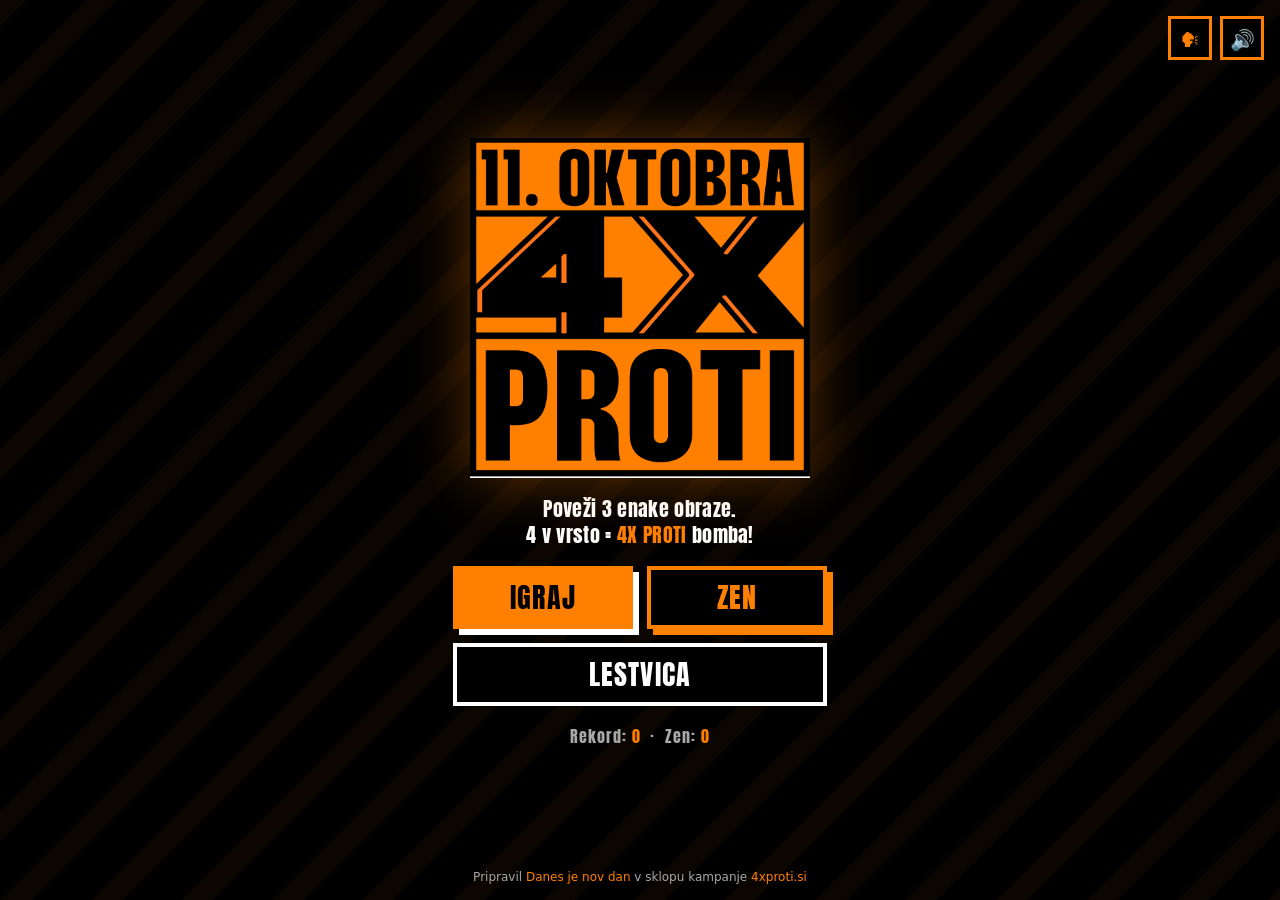
<file: index.html>
<!doctype html>
<html lang="sl">
<head>
  <meta charset="utf-8">
  <meta name="viewport" content="width=device-width, initial-scale=1, viewport-fit=cover, user-scalable=no">
  <meta name="theme-color" content="#000000">
  <title>4X PROTI — Igra</title>
  <meta name="description" content="Poveži tri enake obraze in sproži 4X PROTI bombo. 11. oktobra — 4X PROTI.">
  <meta property="og:type" content="website">
  <meta property="og:url" content="https://igraj.4xproti.si/">
  <meta property="og:title" content="4x PROTI - REFERENDUMSKA PREIZKUŠNJA">
  <meta property="og:description" content="Preizkusi svojo spretnost in reflekse, da boš pripravljen_a za nedeljsko glasovanje.">
  <meta property="og:image" content="https://igraj.4xproti.si/public/og-image.png">
  <meta property="og:image:width" content="1200">
  <meta property="og:image:height" content="630">
  <meta property="og:image:alt" content="Referendumska preizkušnja: igra 4X PROTI">
  <meta name="twitter:card" content="summary_large_image">
  <meta name="twitter:title" content="4x PROTI - REFERENDUMSKA PREIZKUŠNJA">
  <meta name="twitter:description" content="Preizkusi svojo spretnost in reflekse, da boš pripravljen_a za nedeljsko glasovanje.">
  <meta name="twitter:image" content="https://igraj.4xproti.si/public/og-image.png">
  <meta name="twitter:image:alt" content="Referendumska preizkušnja: igra 4X PROTI">
  <link rel="icon" href="public/4xproti.png">
  <link rel="preconnect" href="https://fonts.googleapis.com">
  <link rel="preconnect" href="https://fonts.gstatic.com" crossorigin>
  <link href="https://fonts.googleapis.com/css2?family=Anton&display=swap" rel="stylesheet">
  <link rel="stylesheet" href="style.css">

  <script defer data-domain="igraj.4xproti.si" src="https://plausible.lb.djnd.si/js/script.hash.outbound-links.pageview-props.tagged-events.js"></script>
</head>
<body>
  <div class="bg" aria-hidden="true"></div>

  <!-- Title screen -->
  <section id="screen-menu" class="screen active">
    <img class="logo bob" src="public/4xproti.png" alt="11. oktobra — 4X PROTI">
    <p class="tagline">Poveži 3 enake obraze.<br>4 v vrsto = <b>4X PROTI</b> bomba!</p>
    <div class="menu-actions">
      <button id="btn-play" class="btn primary" disabled>Nalaganje…</button>
      <button id="btn-zen" class="btn" disabled>Zen</button>
      <button id="btn-leaderboard" class="btn ghost">Lestvica</button>
    </div>
    <div class="best-line">
      Rekord: <span id="best-timed">0</span> &nbsp;·&nbsp; Zen: <span id="best-zen">0</span>
    </div>
    <div class="corner">
      <button class="icon-btn voice-btn" aria-label="Glasovi">🗣</button>
      <button class="icon-btn mute-btn" aria-label="Zvok">🔊</button>
    </div>
    <footer class="credits">
      Pripravil <a href="https://danesjenovdan.si" target="_blank" rel="noopener">Danes je nov dan</a>
      v sklopu kampanje <a href="https://4xproti.si" target="_blank" rel="noopener">4xproti.si</a>
    </footer>
  </section>

  <!-- Game screen -->
  <section id="screen-game" class="screen">
    <header class="hud">
      <button id="btn-quit" class="icon-btn" aria-label="Nazaj">✕</button>
      <div class="stat"><label>Točke</label><span id="score">0</span></div>
      <div class="stat"><label>Nivo</label><span id="level">1</span></div>
      <div class="stat" id="timer-stat"><label>Čas</label><span id="time">90</span></div>
      <button class="icon-btn voice-btn" aria-label="Glasovi">🗣</button>
      <button class="icon-btn mute-btn" aria-label="Zvok">🔊</button>
    </header>
    <div class="board-wrap" id="board-wrap">
      <div class="board" id="board"></div>
      <canvas id="fx"></canvas>
      <div class="overlay" id="overlay"></div>
    </div>
    <div class="progress" aria-hidden="true"><div id="progress-fill"></div></div>
  </section>

  <!-- Game over screen -->
  <section id="screen-over" class="screen">
    <h1 class="over-title">Konec!</h1>
    <div class="final">
      <label>Tvoj rezultat</label>
      <div id="final-score">0</div>
      <div id="new-record" class="badge" hidden>Nov rekord!</div>
      <div class="final-best">Rekord: <span id="final-best">0</span></div>
    </div>
    <div class="over-actions">
      <button id="btn-submit" class="btn primary" hidden>Vpiši se na lestvico</button>
      <div class="over-buttons">
        <button id="btn-again" class="btn primary">Še enkrat</button>
        <button id="btn-share" class="btn">Deli</button>
        <button id="btn-menu" class="btn ghost">Meni</button>
      </div>
      <a class="strip" href="https://www.instagram.com/p/DeOt3TOIyhY/" target="_blank" rel="noopener">
        <img src="public/4xproti.png" alt="">
        <span>V nedeljo<br>glasuj 4X PROTI</span>
      </a>
    </div>
  </section>

  <!-- Leaderboard entry form -->
  <section id="screen-submit" class="screen">
    <div class="panel">
      <h2 class="screen-title">Vpiši se na lestvico</h2>
      <div class="submit-score">Rezultat: <span id="submit-score">0</span></div>
      <form id="submit-form" class="form" novalidate>
        <label for="nick">Vzdevek</label>
        <input id="nick" name="nickname" type="text" maxlength="20" autocomplete="nickname" autocapitalize="off" spellcheck="false" required>
        <label for="msg" class="msg-field">Sporočilo <small>(neobvezno)</small></label>
        <textarea id="msg" class="msg-field" name="message" maxlength="100" rows="3"></textarea>
        <div class="counter msg-field"><span id="msg-count">0</span>/100</div>
        <p id="form-note" class="form-note">Vzdevek in sporočilo bosta javno vidna na lestvici.</p>
        <p id="form-error" class="form-error" role="alert"></p>
        <div class="buttons">
          <button type="submit" id="btn-send" class="btn primary">Pošlji</button>
          <button type="button" id="btn-cancel" class="btn ghost">Prekliči</button>
        </div>
      </form>
    </div>
  </section>

  <!-- Leaderboard -->
  <section id="screen-board" class="screen">
    <div class="panel">
      <h2 class="screen-title">Top 5</h2>
      <p id="board-rank" class="board-rank" hidden></p>
      <ol id="board-list" class="board-list"></ol>
      <p id="board-status" class="board-status"></p>
      <p id="board-local" class="form-note" hidden>Testna lestvica: vpisi so shranjeni samo na tej napravi.</p>
      <button id="board-tip" class="tip" type="button">
        <span class="tip-label">Nasvet</span>
        <span id="tip-text" class="tip-text"></span>
      </button>
      <h2 id="board-rest-title" class="screen-title" hidden>Ostali</h2>
      <ol id="board-rest" class="board-list board-rest"></ol>
      <div class="board-links">
        <button id="btn-board-back" class="board-all" type="button">← Nazaj</button>
        <a id="board-all" class="board-all" href="#lestvica">Celotna lestvica →</a>
      </div>
    </div>
    <footer class="credits">
      Pripravil <a href="https://danesjenovdan.si" target="_blank" rel="noopener">Danes je nov dan</a>
      v sklopu kampanje <a href="https://4xproti.si" target="_blank" rel="noopener">4xproti.si</a>
    </footer>
  </section>

  <!-- Full leaderboard, reachable at #lestvica -->
  <section id="screen-full" class="screen">
    <div class="panel">
      <h2 class="screen-title">Lestvica</h2>
      <ol id="full-list" class="board-list"></ol>
      <p id="full-status" class="board-status"></p>
      <div class="buttons">
        <button id="btn-full-more" class="btn" hidden>Naloži več</button>
        <button id="btn-full-back" class="btn ghost">Nazaj</button>
      </div>
    </div>
  </section>

  <div id="flash" aria-hidden="true"></div>
  <div id="toast" role="status" aria-live="polite"></div>

  <script src="js/logic.js"></script>
  <script src="js/audio.js"></script>
  <script src="js/filter.js"></script>
  <script src="js/leaderboard.js"></script>
  <script src="js/main.js"></script>
</body>
</html>
</file>
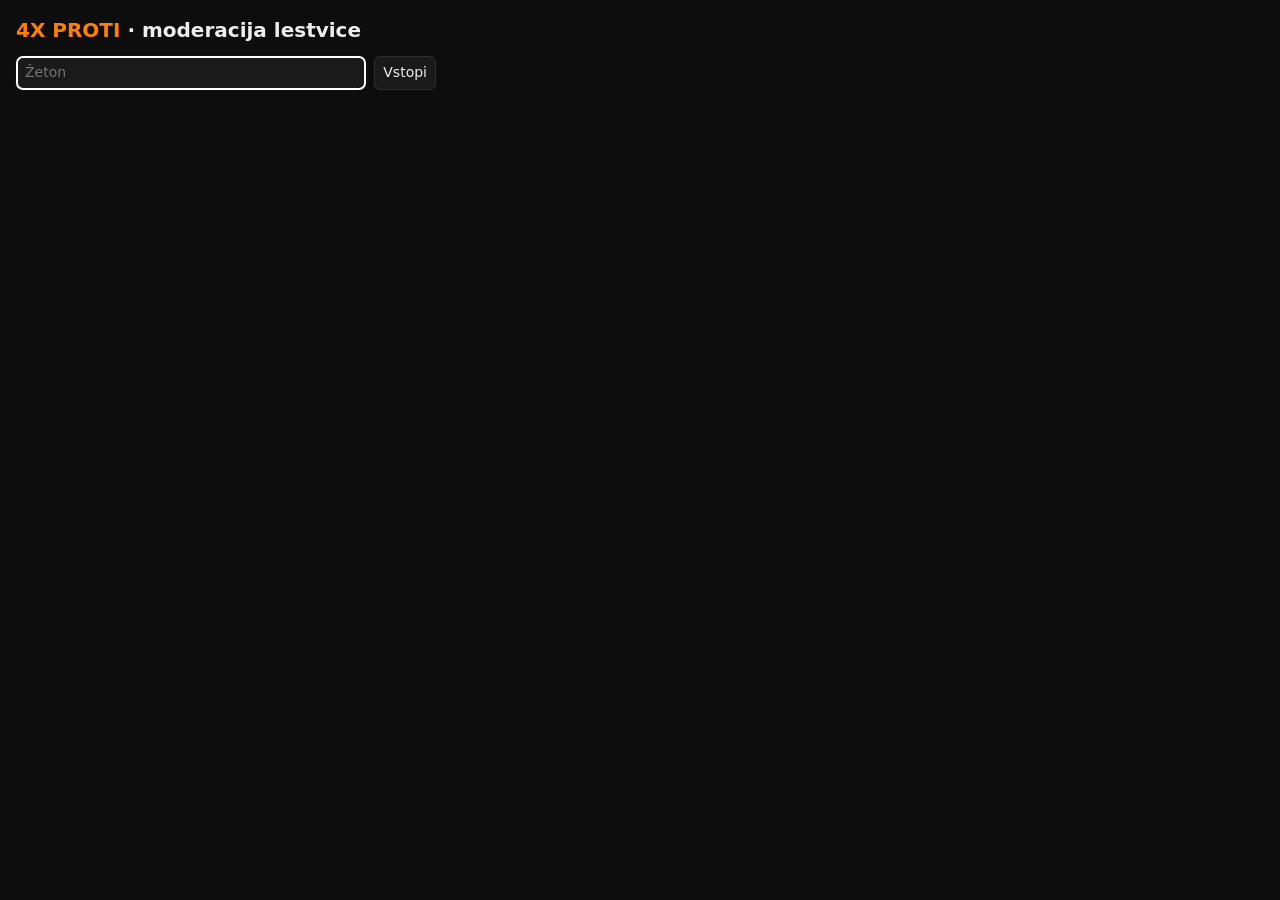
<file: server/admin.html>
<!doctype html>
<html lang="sl">
<head>
<meta charset="utf-8">
<meta name="viewport" content="width=device-width, initial-scale=1">
<meta name="robots" content="noindex, nofollow">
<title>4X PROTI · moderacija</title>
<style>
  :root { color-scheme: dark; --bg: #0d0d0d; --panel: #1a1a1a; --line: #2e2e2e; --text: #eee; --dim: #8a8a8a; --accent: #ff7f00; --bad: #ff4d6d; }
  * { box-sizing: border-box; }
  body { margin: 0; padding: 16px; background: var(--bg); color: var(--text); font: 14px/1.4 system-ui, sans-serif; }
  h1 { font-size: 20px; margin: 0 0 12px; } h1 span { color: var(--accent); }
  .bar { display: flex; flex-wrap: wrap; gap: 8px; margin-bottom: 12px; align-items: center; }
  input, select, button { font: inherit; color: inherit; background: var(--panel); border: 1px solid var(--line); border-radius: 6px; padding: 6px 8px; }
  input[type=search] { flex: 1 1 200px; }
  button { cursor: pointer; } button.save { background: var(--accent); color: #000; border-color: var(--accent); font-weight: 600; }
  button:disabled { opacity: .4; cursor: default; }
  #status { color: var(--dim); } #status.err { color: var(--bad); }
  .wrap { overflow-x: auto; }
  table { border-collapse: collapse; width: 100%; min-width: 760px; }
  th, td { text-align: left; padding: 6px; border-bottom: 1px solid var(--line); vertical-align: top; }
  th { color: var(--dim); font-weight: 500; font-size: 12px; }
  td.num { text-align: right; font-variant-numeric: tabular-nums; }
  td.meta { color: var(--dim); font-size: 12px; white-space: nowrap; }
  td input[type=text] { width: 100%; }
  tr.hidden td { opacity: .45; } tr.hidden td.actions, tr.hidden td.vis { opacity: 1; }
  tr.dirty td { background: #2a1e10; }
  .rowerr { color: var(--bad); font-size: 12px; }
  #login { max-width: 420px; display: flex; gap: 8px; } #login input { flex: 1; }
</style>
</head>
<body>
<h1><span>4X PROTI</span> · moderacija lestvice</h1>

<form id="login" hidden>
  <input id="token-in" type="password" placeholder="Žeton" autocomplete="off">
  <button>Vstopi</button>
</form>

<div id="app" hidden>
  <div class="bar">
    <input id="q" type="search" placeholder="Išči po vzdevku ali sporočilu">
    <select id="sort">
      <option value="recent">Najnovejši</option>
      <option value="top">Najboljši</option>
    </select>
    <button id="reload">Osveži</button>
    <span id="status"></span>
  </div>
  <div class="wrap">
    <table>
      <thead><tr><th>Točke</th><th>Vzdevek</th><th>Sporočilo</th><th>Čas</th><th>Skrit</th><th></th></tr></thead>
      <tbody id="rows"></tbody>
    </table>
  </div>
</div>

<script>
(function () {
  'use strict';
  var token = decodeURIComponent(location.hash.slice(1));
  var $ = function (id) { return document.getElementById(id); };

  function setStatus(text, err) { $('status').textContent = text || ''; $('status').className = err ? 'err' : ''; }

  async function api(path, opts) {
    var res = await fetch('api/admin' + path, Object.assign({}, opts, {
      headers: { 'Authorization': 'Bearer ' + token, 'Content-Type': 'application/json' }
    }));
    var body = null;
    try { body = await res.json(); } catch (e) {}
    if (res.status === 401) { showLogin(); throw new Error('Napačen žeton.'); }
    if (!res.ok) throw new Error((body && body.error) || 'HTTP ' + res.status);
    return body;
  }

  function showLogin() { $('app').hidden = true; $('login').hidden = false; $('token-in').focus(); }

  $('login').addEventListener('submit', function (e) {
    e.preventDefault();
    token = $('token-in').value.trim();
    history.replaceState(null, '', '#' + encodeURIComponent(token));
    start();
  });

  function cell(tr, content, cls) {
    var td = document.createElement('td');
    if (cls) td.className = cls;
    if (content instanceof Node) td.appendChild(content); else td.textContent = content;
    tr.appendChild(td);
    return td;
  }

  function input(value, max) {
    var el = document.createElement('input');
    el.type = 'text'; el.value = value; el.maxLength = max;
    return el;
  }

  function renderRow(row) {
    var tr = document.createElement('tr');
    var nick = input(row.nickname, 20), msg = input(row.message, 100);
    var hid = document.createElement('input'); hid.type = 'checkbox'; hid.checked = !!row.hidden;
    var save = document.createElement('button'); save.className = 'save'; save.textContent = 'Shrani'; save.disabled = true;
    var err = document.createElement('div'); err.className = 'rowerr';
    var meta = document.createElement('div');
    meta.textContent = new Date(row.createdAt).toLocaleString('sl-SI');

    cell(tr, row.score.toLocaleString('sl-SI'), 'num');
    cell(tr, nick);
    var msgTd = cell(tr, msg); msgTd.appendChild(err);
    cell(tr, meta, 'meta');
    cell(tr, hid, 'vis');
    cell(tr, save, 'actions');
    tr.classList.toggle('hidden', hid.checked);

    function dirty() {
      var d = nick.value !== row.nickname || msg.value !== row.message || hid.checked !== !!row.hidden;
      tr.classList.toggle('dirty', d); save.disabled = !d;
    }
    nick.addEventListener('input', dirty);
    msg.addEventListener('input', dirty);
    hid.addEventListener('change', dirty);
    [nick, msg].forEach(function (el) {
      el.addEventListener('keydown', function (e) { if (e.key === 'Enter' && !save.disabled) save.click(); });
    });

    save.addEventListener('click', async function () {
      save.disabled = true; err.textContent = '';
      try {
        var updated = await api('/scores/' + encodeURIComponent(row.id), {
          method: 'PATCH',
          body: JSON.stringify({ nickname: nick.value, message: msg.value, hidden: hid.checked })
        });
        row.nickname = nick.value = updated.nickname;
        row.message = msg.value = updated.message;
        row.hidden = updated.hidden;
        tr.classList.toggle('hidden', !!row.hidden);
        dirty();
        setStatus('Shranjeno.');
      } catch (e) {
        err.textContent = e.message;
        dirty();
      }
    });
    return tr;
  }

  var loadSeq = 0;
  async function load() {
    var seq = ++loadSeq;
    setStatus('Nalaganje…');
    try {
      var rows = await api('/scores?sort=' + $('sort').value + '&q=' + encodeURIComponent($('q').value.trim()));
      if (seq !== loadSeq) return;
      var tbody = $('rows');
      tbody.textContent = '';
      rows.forEach(function (r) { tbody.appendChild(renderRow(r)); });
      setStatus(rows.length + (rows.length === 500 ? '+' : '') + ' vpisov');
    } catch (e) {
      if (seq === loadSeq) setStatus(e.message, true);
    }
  }

  function start() {
    $('login').hidden = true; $('app').hidden = false;
    load();
  }

  var t;
  $('q').addEventListener('input', function () { clearTimeout(t); t = setTimeout(load, 250); });
  $('sort').addEventListener('change', load);
  $('reload').addEventListener('click', load);

  if (token) start(); else showLogin();
})();
</script>
</body>
</html>
</file>
<file: style.css>
:root {
  --orange: #FF7F00;
  --orange-hot: #FFB000;
  --black: #000;
  --ink: #fff;
  --muted: #a8a8a8;
  --intensity: 0;
  --cell: 48px;
  --bw: min(calc(100vw - 32px), 560px, calc(100vh - 190px));
}
@supports (height: 100dvh) {
  :root { --bw: min(calc(100vw - 32px), 560px, calc(100dvh - 190px)); }
}

* { box-sizing: border-box; margin: 0; padding: 0; }

html, body {
  height: 100%;
  background: var(--black);
  color: var(--ink);
  overscroll-behavior: none;
}

body {
  font-family: 'Anton', Impact, 'Arial Narrow Bold', sans-serif;
  letter-spacing: 0.02em;
  overflow: hidden;
  -webkit-user-select: none;
  user-select: none;
  -webkit-tap-highlight-color: transparent;
  touch-action: manipulation;
}

/* ---------- Background ---------- */
.bg {
  position: fixed;
  inset: -100px;
  background: repeating-linear-gradient(-45deg,
    rgba(255, 127, 0, 0.08) 0 22px,
    transparent 22px 64px);
  opacity: calc(0.55 + var(--intensity) * 0.45);
  animation: stripes calc(30s - var(--intensity) * 20s) linear infinite;
  z-index: 0;
  pointer-events: none;
}
@keyframes stripes { to { transform: translateX(90.51px); } }

/* ---------- Screens ---------- */
.screen {
  position: fixed;
  inset: 0;
  z-index: 1;
  display: none;
  flex-direction: column;
  align-items: center;
  justify-content: center;
  justify-content: safe center;
  gap: 18px;
  padding: max(16px, env(safe-area-inset-top)) 16px max(16px, env(safe-area-inset-bottom));
  text-align: center;
  overflow-y: auto;
}
[hidden] { display: none !important; }
.screen.active { display: flex; }
#screen-game { gap: 12px; }

/* ---------- Buttons ---------- */
.buttons {
  display: flex;
  flex-wrap: wrap;
  justify-content: center;
  gap: 14px;
}
.btn {
  font-family: inherit;
  font-size: 28px;
  line-height: 1.1;
  text-transform: uppercase;
  letter-spacing: 0.04em;
  min-width: 180px;
  padding: 12px 32px;
  background: var(--black);
  color: var(--orange);
  border: 4px solid var(--orange);
  box-shadow: 6px 6px 0 var(--orange);
  cursor: pointer;
  transition: transform 0.08s, box-shadow 0.08s;
}
.btn.primary { background: var(--orange); color: var(--black); box-shadow: 6px 6px 0 var(--ink); }
.btn.ghost { border-color: var(--ink); color: var(--ink); box-shadow: none; min-width: 120px; }
.btn:hover:not(:disabled) { transform: translate(-2px, -2px); box-shadow: 8px 8px 0 currentColor; }
.btn.primary:hover:not(:disabled) { box-shadow: 8px 8px 0 var(--ink); }
.btn.ghost:hover { box-shadow: none; color: var(--orange); border-color: var(--orange); }
.btn:active:not(:disabled) { transform: translate(4px, 4px); box-shadow: 2px 2px 0 currentColor; }
.btn:disabled { opacity: 0.5; cursor: default; }
.btn:focus-visible, .icon-btn:focus-visible { outline: 3px solid var(--ink); outline-offset: 3px; }

.icon-btn {
  width: 44px;
  height: 44px;
  flex: 0 0 auto;
  font-size: 20px;
  font-family: inherit;
  color: var(--orange);
  background: var(--black);
  border: 3px solid var(--orange);
  cursor: pointer;
  display: grid;
  place-items: center;
}
.corner { position: absolute; top: max(16px, env(safe-area-inset-top)); right: 16px; display: flex; gap: 8px; }
.icon-btn { position: relative; }
.icon-btn.off { color: var(--muted); border-color: var(--muted); }
.icon-btn.off::after {
  content: '';
  position: absolute;
  inset: 0;
  background: linear-gradient(135deg, transparent calc(50% - 1.5px), var(--muted) calc(50% - 1.5px) calc(50% + 1.5px), transparent calc(50% + 1.5px));
}

/* ---------- Menu ---------- */
.logo {
  width: min(72vw, 340px, 42vh);
  height: auto;
  filter: drop-shadow(0 0 30px rgba(255, 127, 0, 0.35));
}
.bob { animation: bob 3s ease-in-out infinite; }
@keyframes bob {
  0%, 100% { transform: translateY(0) rotate(-1.5deg); }
  50% { transform: translateY(-10px) rotate(1.5deg); }
}
/* Play + Zen side by side, leaderboard spans both underneath. */
.menu-actions { display: grid; grid-template-columns: 1fr 1fr; gap: 14px; }
.menu-actions #btn-leaderboard { grid-column: 1 / -1; }
.tagline { font-size: 20px; line-height: 1.3; color: var(--ink); }
.tagline b { color: var(--orange); font-weight: normal; }
.best-line { font-size: 16px; color: var(--muted); letter-spacing: 0.06em; }
.best-line span { color: var(--orange); }
/* Spacer + auto margin keep the content centred with the credits pinned low. */
#screen-menu::before, #screen-board::before { content: ''; margin-bottom: auto; }
.credits {
  margin-top: auto;
  font-family: system-ui, sans-serif;
  font-size: 12px;
  letter-spacing: 0;
  color: var(--muted);
}
.credits a { color: var(--orange); text-decoration: none; }
.credits a:hover, .credits a:focus-visible { text-decoration: underline; }

/* ---------- HUD ---------- */
.hud {
  width: var(--bw);
  display: flex;
  gap: 8px;
  align-items: stretch;
}
.stat {
  flex: 1 1 0;
  min-width: 0;
  background: var(--black);
  border: 3px solid var(--orange);
  padding: 2px 6px 4px;
}
.stat label {
  display: block;
  font-size: 11px;
  letter-spacing: 0.14em;
  text-transform: uppercase;
  color: var(--orange);
}
.stat span {
  display: block;
  font-size: 24px;
  line-height: 1.1;
  font-variant-numeric: tabular-nums;
}
.stat.low { background: var(--orange); color: var(--black); animation: lowPulse 0.5s ease-in-out infinite alternate; }
.stat.low label { color: var(--black); }
@keyframes lowPulse { to { transform: scale(1.06); } }
.stat .bump { animation: bump 0.25s ease-out; }
@keyframes bump { 50% { transform: scale(1.18); color: var(--orange-hot); } }

/* ---------- Board ---------- */
.board-wrap {
  position: relative;
  width: var(--bw);
  aspect-ratio: 1 / 1;
  border: 4px solid var(--orange);
  background: var(--black);
  box-shadow: 0 0 0 4px var(--black), 0 0 calc(30px + var(--intensity) * 40px) rgba(255, 127, 0, calc(0.2 + var(--intensity) * 0.35));
}
.board {
  position: absolute;
  inset: 0;
  overflow: hidden;
  touch-action: none;
  cursor: pointer;
  background: repeating-conic-gradient(#151515 0 25%, #0a0a0a 0 50%) 0 0 / calc(200% / 7) calc(200% / 7);
}
#fx, .overlay {
  position: absolute;
  inset: 0;
  width: 100%;
  height: 100%;
  pointer-events: none;
}
.overlay { overflow: hidden; }
.board-wrap.shake { animation: shake 0.32s ease-out; }
@keyframes shake {
  20% { transform: translate(-6px, 3px); }
  40% { transform: translate(5px, -4px); }
  60% { transform: translate(-4px, -2px); }
  80% { transform: translate(3px, 2px); }
}

/* ---------- Tiles ---------- */
.tile {
  position: absolute;
  top: 0;
  left: 0;
  width: calc(100% / 7);
  height: calc(100% / 7);
  will-change: transform;
}
.face {
  position: absolute;
  inset: 7%;
  border-radius: 10%;
  background-color: #222;
  background-size: cover;
  background-position: center;
  border: calc(var(--cell) * 0.065) solid var(--ring, var(--orange));
  box-shadow: 0 3px 0 rgba(0, 0, 0, 0.7), inset 0 0 0 2px rgba(0, 0, 0, 0.4);
  transition: transform 0.12s ease-out, box-shadow 0.12s;
}
/* Tint the photo with the ring color so tile types read apart at a glance.
   'color' keeps the photo's light/dark but takes the ring's hue (white ring = grayscale). */
.face::after {
  content: '';
  position: absolute;
  inset: 0;
  border-radius: inherit;
  background: var(--ring, transparent);
  mix-blend-mode: color;
  opacity: 0.6;
  pointer-events: none;
}
.face.cross::after { display: none; }
.face.cross {
  inset: 5%;
  border-radius: 14%;
  border: 2px solid var(--orange);
  background-size: cover;
  background-position: center;
  animation: crossGlow 1.1s ease-in-out infinite alternate;
}
@keyframes crossGlow {
  from { box-shadow: 0 0 4px var(--orange), 0 0 0 0 rgba(255, 127, 0, 0.6); }
  to { box-shadow: 0 0 calc(var(--cell) * 0.3) var(--orange-hot), 0 0 0 3px rgba(255, 176, 0, 0.7); }
}
.tile.flame::before {
  content: '';
  position: absolute;
  inset: -4%;
  border-radius: 14%;
  background: radial-gradient(circle, rgba(255, 176, 0, 0.95) 0%, rgba(255, 90, 0, 0.6) 48%, transparent 70%);
  animation: flicker 0.18s ease-in-out infinite alternate;
}
.tile.flame .face { box-shadow: 0 0 calc(var(--cell) * 0.2) var(--orange-hot); border-color: var(--orange-hot); }
@keyframes flicker {
  from { transform: scale(0.95); opacity: 0.75; }
  to { transform: scale(1.08); opacity: 1; }
}

.face.selected {
  transform: scale(1.14);
  box-shadow: 0 0 0 3px var(--orange), 0 0 calc(var(--cell) * 0.35) var(--orange);
  z-index: 2;
}
.tile:has(.selected) { z-index: 2; }
.face.hint { animation: hint 0.7s ease-in-out infinite alternate; }
@keyframes hint {
  to { transform: scale(1.1); box-shadow: 0 0 0 3px var(--ink), 0 0 calc(var(--cell) * 0.3) var(--ink); }
}
.face.nope { animation: nope 0.3s ease-in-out; }
@keyframes nope {
  25% { transform: translateX(-8%); }
  75% { transform: translateX(8%); }
}
.face.pop { animation: pop 0.26s ease-in forwards; }
@keyframes pop {
  0% { transform: scale(1); }
  35% { transform: scale(1.25); filter: brightness(1.8); }
  100% { transform: scale(0); opacity: 0; filter: brightness(2.5); }
}
.face.born { animation: born 0.4s cubic-bezier(.34, 1.56, .64, 1); }
.face.cross.born { animation: born 0.4s cubic-bezier(.34, 1.56, .64, 1), crossGlow 1.1s ease-in-out 0.4s infinite alternate; }
@keyframes born {
  from { transform: scale(0) rotate(-90deg); }
  to { transform: scale(1) rotate(0); }
}

/* ---------- Overlay text ---------- */
.popup {
  position: absolute;
  transform: translate(-50%, -50%);
  font-size: calc(var(--cell) * 0.5);
  color: var(--ink);
  -webkit-text-stroke: 1px var(--black);
  text-shadow: 0 2px 0 var(--black), 0 0 10px var(--orange);
  white-space: nowrap;
  animation: floatUp 0.9s ease-out forwards;
}
.popup.time { color: var(--orange-hot); font-size: calc(var(--cell) * 0.6); }
@keyframes floatUp {
  from { opacity: 0; transform: translate(-50%, -20%) scale(0.6); }
  20% { opacity: 1; transform: translate(-50%, -50%) scale(1.1); }
  to { opacity: 0; transform: translate(-50%, -160%) scale(1); }
}
.callout {
  position: absolute;
  left: 50%;
  top: 50%;
  transform: translate(-50%, -50%);
  font-size: calc(var(--cell) * 1.1);
  line-height: 1;
  white-space: pre;
  text-align: center;
  color: var(--orange);
  -webkit-text-stroke: 2px var(--black);
  text-shadow: 4px 4px 0 var(--black), 0 0 24px rgba(255, 127, 0, 0.8);
  animation: callout 1.1s cubic-bezier(.2, 1.4, .4, 1) forwards;
}
.callout.with-slogan {
  width: 94%;
  display: flex;
  flex-direction: column;
  align-items: center;
  gap: calc(var(--cell) * 0.1);
  animation-duration: 1.8s;
}
.callout .slogan {
  font-size: calc(var(--cell) * 0.38);
  line-height: 1.15;
  white-space: normal;
  text-align: center;
  color: var(--black);
  background: var(--orange);
  -webkit-text-stroke: 0;
  text-shadow: none;
  padding: calc(var(--cell) * 0.06) calc(var(--cell) * 0.18);
  box-shadow: 4px 4px 0 var(--black);
}
.callout.big { font-size: calc(var(--cell) * 1.35); color: var(--ink); text-shadow: 4px 4px 0 var(--orange), 0 0 30px var(--orange); }
@keyframes callout {
  0% { opacity: 0; transform: translate(-50%, -50%) scale(0.3) rotate(-8deg); }
  20% { opacity: 1; transform: translate(-50%, -50%) scale(1.1) rotate(-4deg); }
  75% { opacity: 1; transform: translate(-50%, -50%) scale(1) rotate(-4deg); }
  100% { opacity: 0; transform: translate(-50%, -70%) scale(1.05) rotate(-4deg); }
}

/* ---------- Progress ---------- */
.progress {
  width: var(--bw);
  height: 14px;
  border: 3px solid var(--orange);
  background: var(--black);
}
#progress-fill {
  height: 100%;
  width: 0;
  background: repeating-linear-gradient(-45deg, var(--orange) 0 8px, var(--orange-hot) 8px 16px);
  transition: width 0.3s ease-out;
}

/* ---------- Game over ---------- */
.over-title {
  font-weight: normal;
  font-size: clamp(64px, 18vw, 120px);
  line-height: 0.9;
  color: var(--orange);
  text-transform: uppercase;
  text-shadow: 6px 6px 0 var(--ink);
  transform: rotate(-3deg);
}
.final { display: flex; flex-direction: column; align-items: center; gap: 4px; }
.final label { font-size: 14px; letter-spacing: 0.16em; color: var(--muted); text-transform: uppercase; }
#final-score { font-size: clamp(48px, 14vw, 80px); line-height: 1; font-variant-numeric: tabular-nums; }
.final-best { font-size: 16px; color: var(--muted); }
.final-best span { color: var(--orange); }
.badge {
  background: var(--orange);
  color: var(--black);
  padding: 4px 14px;
  font-size: 22px;
  text-transform: uppercase;
  transform: rotate(-3deg);
  animation: badge 0.6s ease-in-out infinite alternate;
}
.badge[hidden] { display: none; }
@keyframes badge { to { transform: rotate(3deg) scale(1.08); } }
.strip {
  display: flex;
  align-items: center;
  gap: clamp(12px, 3vw, 20px);
  background: var(--orange);
  color: var(--black);
  padding: 10px 24px 10px 10px;
  font-size: clamp(26px, 7.5vw, 44px);
  line-height: 1.05;
  text-align: left;
  text-transform: uppercase;
  box-shadow: 6px 6px 0 var(--ink);
}
.strip { text-decoration: none; cursor: pointer; transition: transform 0.08s, box-shadow 0.08s; }
.strip:hover { transform: translate(-2px, -2px); box-shadow: 8px 8px 0 var(--ink); }
.strip:active { transform: translate(4px, 4px); box-shadow: 2px 2px 0 var(--ink); }
.strip:focus-visible { outline: 3px solid var(--ink); outline-offset: 3px; }
.strip img { width: clamp(72px, 20vw, 110px); height: auto; aspect-ratio: 1; display: block; flex: 0 0 auto; }

/* Submit button, banner and the other buttons share one column width. */
.over-actions {
  width: min(100% - 6px, 420px);
  display: flex;
  flex-direction: column;
  gap: 16px;
}
.over-actions .btn { min-width: 0; width: 100%; padding-left: 12px; padding-right: 12px; }
.over-actions .strip { justify-content: center; padding-right: 16px; font-size: clamp(24px, 7vw, 38px); }
.over-actions .strip img { width: clamp(64px, 18vw, 96px); }
.over-buttons {
  display: grid;
  grid-template-columns: 1fr 1fr;
  gap: 14px;
}
.over-buttons #btn-again { grid-column: 1 / -1; }

/* ---------- Leaderboard ---------- */
.panel {
  width: min(100%, 480px);
  display: flex;
  flex-direction: column;
  gap: 14px;
}
.screen-title {
  font-weight: normal;
  font-size: clamp(36px, 10vw, 56px);
  line-height: 1;
  color: var(--orange);
  text-transform: uppercase;
  text-shadow: 4px 4px 0 var(--ink);
}
.submit-score { font-size: 22px; color: var(--muted); text-transform: uppercase; }
.submit-score span { color: var(--ink); }
.form { display: flex; flex-direction: column; gap: 6px; text-align: left; }
.form label {
  margin-top: 8px;
  font-size: 14px;
  letter-spacing: 0.12em;
  text-transform: uppercase;
  color: var(--orange);
}
.form label small { color: var(--muted); font-size: 12px; letter-spacing: 0.06em; }
.form input, .form textarea {
  width: 100%;
  font: 18px/1.35 system-ui, -apple-system, 'Segoe UI', sans-serif;
  color: var(--ink);
  background: var(--black);
  border: 3px solid var(--orange);
  border-radius: 0;
  padding: 10px 12px;
  -webkit-user-select: text;
  user-select: text;
  resize: none;
}
.form input:focus, .form textarea:focus { outline: 3px solid var(--ink); outline-offset: 2px; }
.form .invalid { border-color: #FF3B3B; }
.counter { align-self: flex-end; font-size: 13px; color: var(--muted); }
.form-note { font: 14px/1.4 system-ui, -apple-system, 'Segoe UI', sans-serif; color: var(--muted); text-align: center; }
.form-error {
  min-height: 1.4em;
  font: 600 15px/1.4 system-ui, -apple-system, 'Segoe UI', sans-serif;
  color: #FF6B6B;
  text-align: center;
}
.form .buttons { margin-top: 6px; }

.board-rank {
  align-self: center;
  background: var(--orange);
  color: var(--black);
  padding: 4px 14px;
  font-size: 24px;
  text-transform: uppercase;
}
.board-list { list-style: none; display: flex; flex-direction: column; gap: 6px; text-align: left; }
.board-list li {
  display: grid;
  grid-template-columns: 2.2em 1fr auto;
  align-items: center;
  gap: 10px;
  padding: 8px 12px;
  background: rgba(0, 0, 0, 0.85);
  border: 2px solid #2a2a2a;
}
.board-list li.me { border-color: var(--orange); box-shadow: 0 0 16px rgba(255, 127, 0, 0.45); }
.board-list:not(.board-rest) li:nth-child(-n+3) .pos { color: var(--orange); }
.board-list .pos { font-size: 22px; color: var(--muted); }
.board-list .who { min-width: 0; display: flex; flex-direction: column; }
.board-list .nick { font-size: 20px; overflow-wrap: anywhere; }
.board-list .msg {
  font: 14px/1.35 system-ui, -apple-system, 'Segoe UI', sans-serif;
  color: var(--muted);
  overflow-wrap: anywhere;
}
.board-list .pts { font-size: 22px; color: var(--orange); font-variant-numeric: tabular-nums; }
.board-links { display: flex; justify-content: space-between; gap: 16px; }
.board-all {
  padding: 0;
  font-family: inherit;
  background: none;
  border: 0;
  cursor: pointer;
  font-size: 18px;
  color: var(--orange);
  text-decoration: none;
  text-transform: uppercase;
  letter-spacing: 0.06em;
}
.board-all:hover, .board-all:focus-visible { text-decoration: underline; }
.board-status { font: 15px/1.4 system-ui, -apple-system, 'Segoe UI', sans-serif; color: var(--muted); }
.board-status:empty { display: none; }

.tip {
  display: flex;
  flex-direction: column;
  align-items: flex-start;
  gap: 8px;
  width: 100%;
  padding: 0 14px 12px 0;
  font-family: inherit;
  text-align: left;
  color: var(--ink);
  background: var(--black);
  border: 4px solid var(--orange);
  box-shadow: 6px 6px 0 var(--orange);
  margin-bottom: 6px; /* room for the shadow above the list */
  cursor: pointer;
  -webkit-tap-highlight-color: transparent;
}
.tip:focus-visible { outline: 3px solid var(--ink); outline-offset: 3px; }
/* Tab in the top-left corner, flush with the frame. */
.tip-label {
  background: var(--orange);
  color: var(--black);
  padding: 0 10px 3px 8px;
  font-size: 16px;
  letter-spacing: 0.12em;
  text-transform: uppercase;
}
.tip-text {
  min-height: 4.2em; /* three lines, so the list below doesn't jump between tips */
  padding-left: 14px;
  font: 15px/1.4 system-ui, -apple-system, 'Segoe UI', sans-serif;
}
.tip-text.in { animation: tipIn 0.35s ease-out; }
@keyframes tipIn { from { opacity: 0; transform: translateY(6px); } }

/* ---------- Flash & toast ---------- */
#flash {
  position: fixed;
  inset: 0;
  z-index: 10;
  pointer-events: none;
  background: var(--orange);
  opacity: 0;
}
#flash.on { animation: flash 0.45s ease-out; }
@keyframes flash { from { opacity: 0.55; } to { opacity: 0; } }
#toast {
  position: fixed;
  left: 50%;
  bottom: 32px;
  z-index: 11;
  transform: translate(-50%, 40px);
  background: var(--ink);
  color: var(--black);
  padding: 10px 18px;
  font-size: 18px;
  opacity: 0;
  transition: opacity 0.2s, transform 0.2s;
  pointer-events: none;
}
#toast.show { opacity: 1; transform: translate(-50%, 0); }

@media (max-width: 420px) {
  .btn { font-size: 24px; min-width: 150px; padding: 10px 24px; }
  .stat span { font-size: 18px; }
  .stat { padding: 2px 4px 4px; }
  .hud { gap: 6px; }
  .hud .icon-btn { width: 38px; height: auto; }
  .tagline { font-size: 17px; }
}

@media (prefers-reduced-motion: reduce) {
  .bg, .bob, .badge, .stat.low, .face.hint, .face.cross, .tile.flame::before { animation: none !important; }
  .board-wrap.shake { animation: none; }
  .tip-text.in { animation: none; }
  #flash.on { animation: none; }
}
</file>
